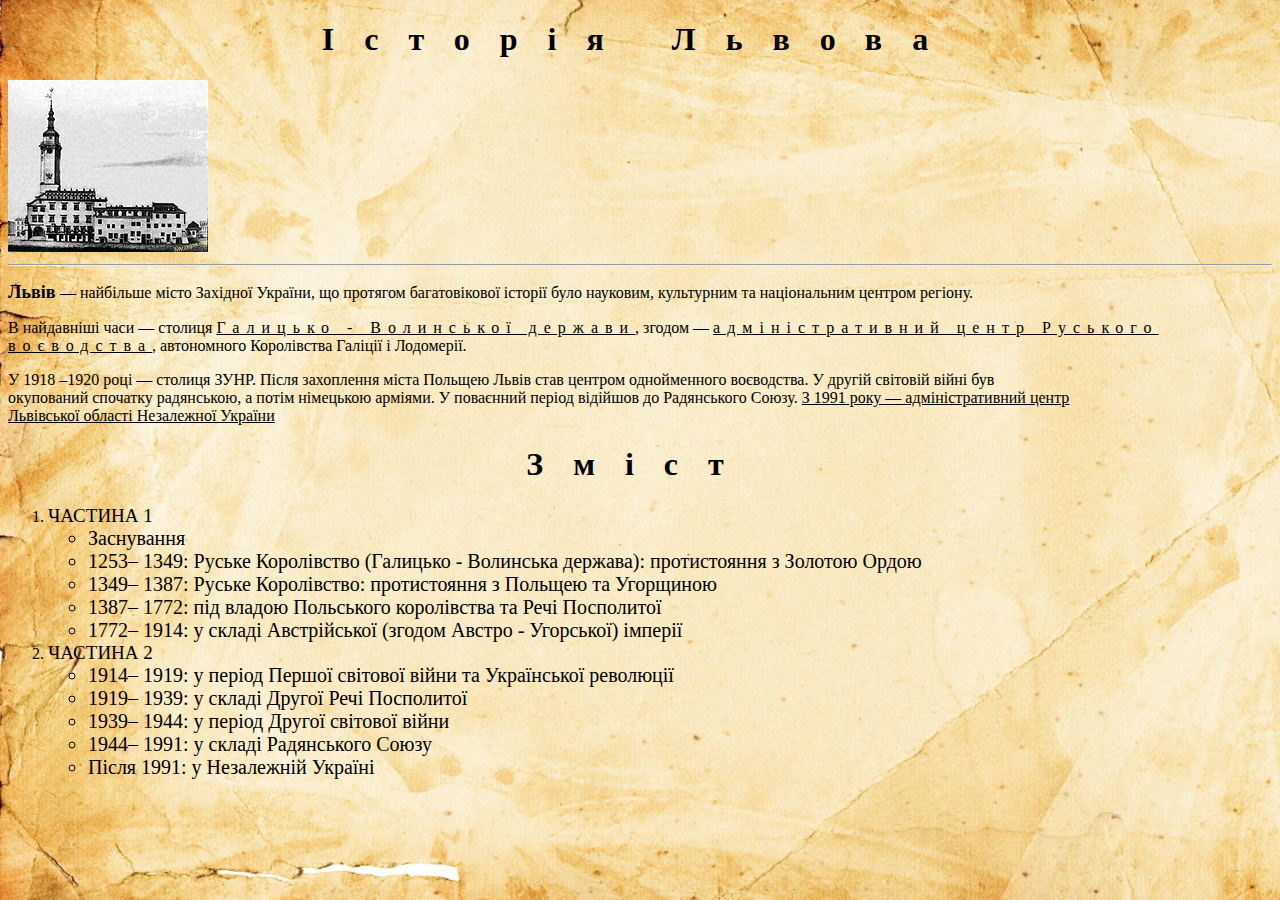
<file: Task1/aboutLviv.html>
<!DOCTYPE html>
<html lang="en" xmlns="http://www.w3.org/1999/html">
<head>
  <meta charset="UTF-8">
  <meta name="Website about Lviv">
  <link rel="icon" href="./img/XIX.jpg">
  <title>About Lviv</title>
  <link  href = "./css/style.css" rel="stylesheet">
</head>
<body>
<h1 class="spacing">Історія Львова</h1>

<img src="./img/XIX.jpg" alt="foto">

<hr>

<p><strong style="font-size: large">Львів </strong>&#8212; найбільше місто Західної України,
  що протягом багатовікової історії було науковим, культурним та національним центром регіону.</p>

<p>В найдавніші часи &#8212; столиця
  <span style="letter-spacing: 7px" class="underLine">Галицько - Волинської держави</span>, згодом &#8212;
  <span style="letter-spacing: 7px" class="spacing; underLine">адміністративний центр Руського<br>
            воєводства</span>, автономного Королівства Галіції і Лодомерії.</p>

<p>У 1918 &ndash;1920 році &#8212; столиця ЗУНР.
  Після захоплення міста Польщею Львів став центром однойменного воєводства.
  У другій світовій війні був<br>
  окупований спочатку радянською, а потім німецькою арміями.
  У поваєнний період відійшов до Радянського Союзу.
  <span class="underLine">З 1991 року &#8212; адміністративний центр<br>
                Львівської області Незалежної України</span></p>

<p><h1 class="spacing">Зміст</h1></p>

<ol>
  <li><span class="size">ЧАСТИНА 1</span></li>
  <ul>
    <li>Заснування</li>
    <li>1253&ndash; 1349: Руське Королівство (Галицько - Волинська держава): протистояння з Золотою Ордою</li>
    <li>1349&ndash; 1387: Руське Королівство: протистояння з Польщею та Угорщиною</li>
    <li>1387&ndash; 1772: під владою Польського королівства та Речі Посполитої</li>
    <li>1772&ndash; 1914: у складі Австрійської (згодом Австро - Угорської) імперії</li>
  </ul>
  <li><span class="size">ЧАСТИНА 2</span></li>
  <ul>
    <li>1914&ndash; 1919: у період Першої світової війни та Української революції</li>
    <li>1919&ndash; 1939: у складі Другої Речі Посполитої</li>
    <li>1939&ndash; 1944: у період Другої світової війни</li>
    <li>1944&ndash; 1991: у складі Радянського Союзу</li>
    <li>Після 1991: у Незалежній Україні</li>
  </ul>
</ol>
</body>
</html>
</file>
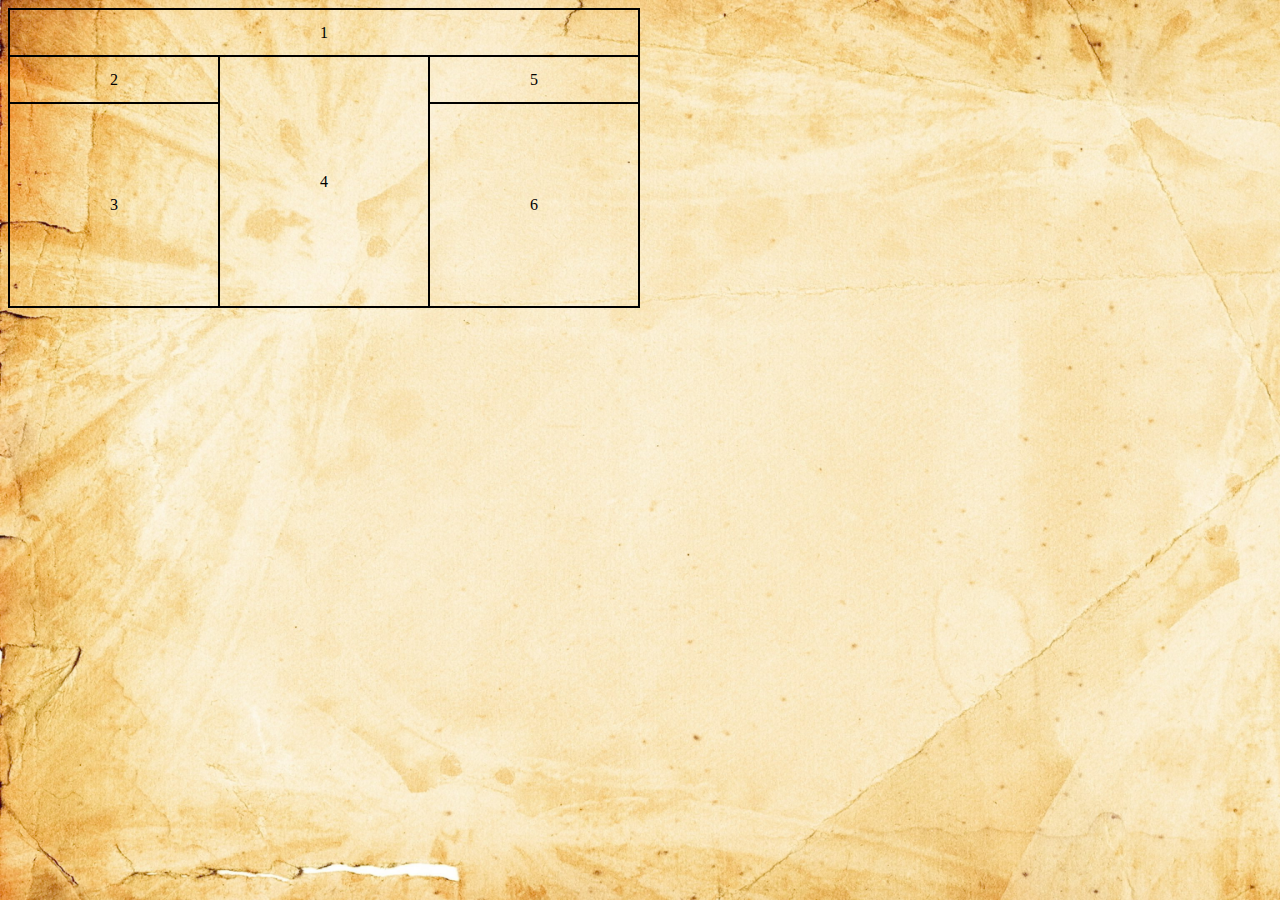
<file: Task1/t1.html>
<!DOCTYPE html>
<html lang="en">
<head>
  <meta charset="UTF-8">
  <title>Table1</title>
  <link rel="stylesheet" href="./css/style.css">
</head>
<body>

<table class="table1">
  <tr>
    <td colspan="3">1</td>
  </tr>
  <tr>
    <td>2</td>
    <td rowspan="2">4</td>
    <td>5</td>
  </tr>
  <tr>
    <td height="200px">3</td>
    <td height="200px">6</td>
  </tr>
</table>

</body>
</html>
</file>
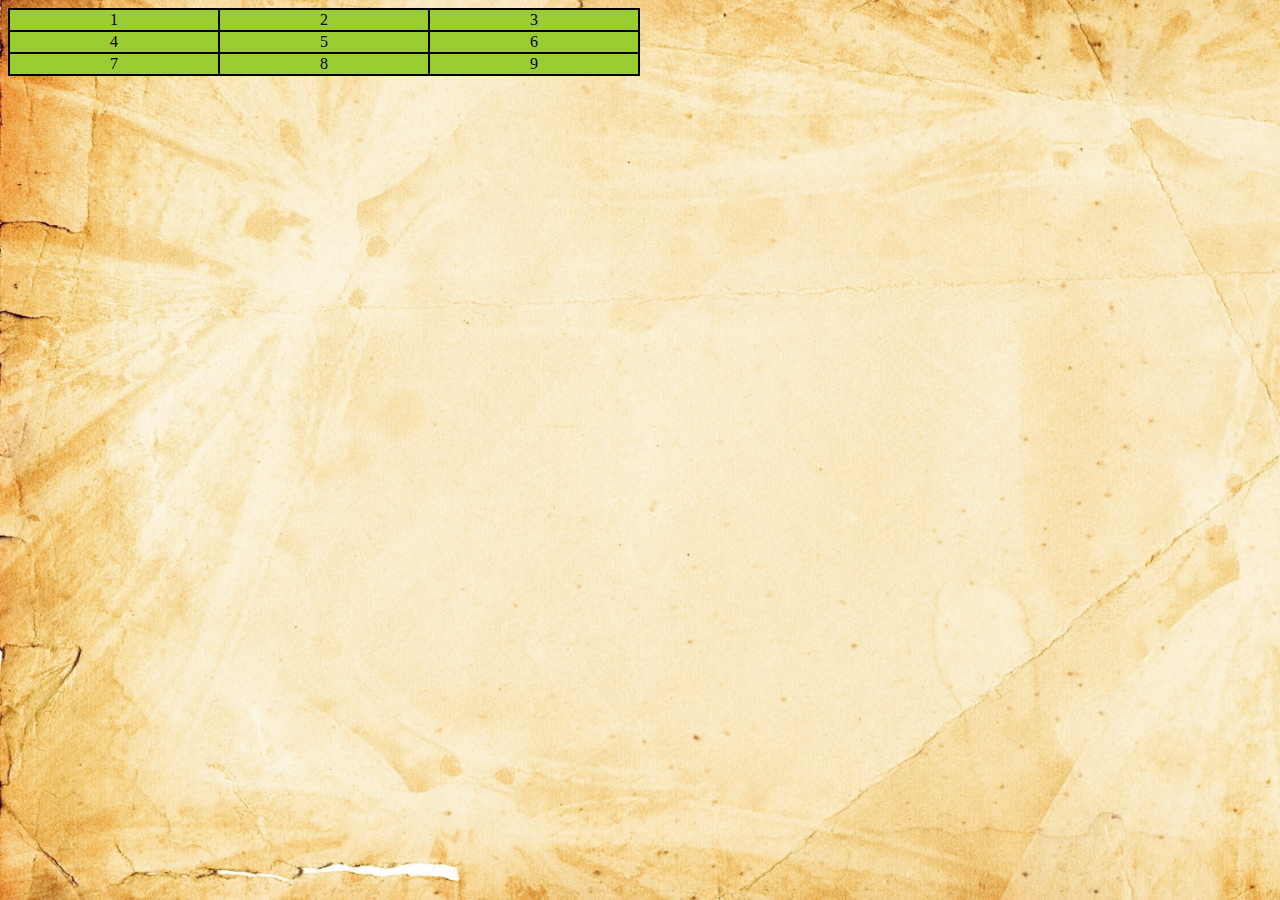
<file: Task1/t2.html>
<!DOCTYPE html>
<html lang="en">
<head>
  <meta charset="UTF-8">
  <title>Table2</title>
  <link rel="stylesheet" href="./css/style.css">
</head>
<body>

<table class="table2">
  <colgroup span="3">
    <tr>
      <td>1</td>
      <td>2</td>
      <td>3</td>
    </tr>
    <tr>
      <td>4</td>
      <td>5</td>
      <td>6</td>
    </tr>
    <tr>
      <td>7</td>
      <td>8</td>
      <td>9</td>
    </tr>
</table>
</body>
</html>
</file>
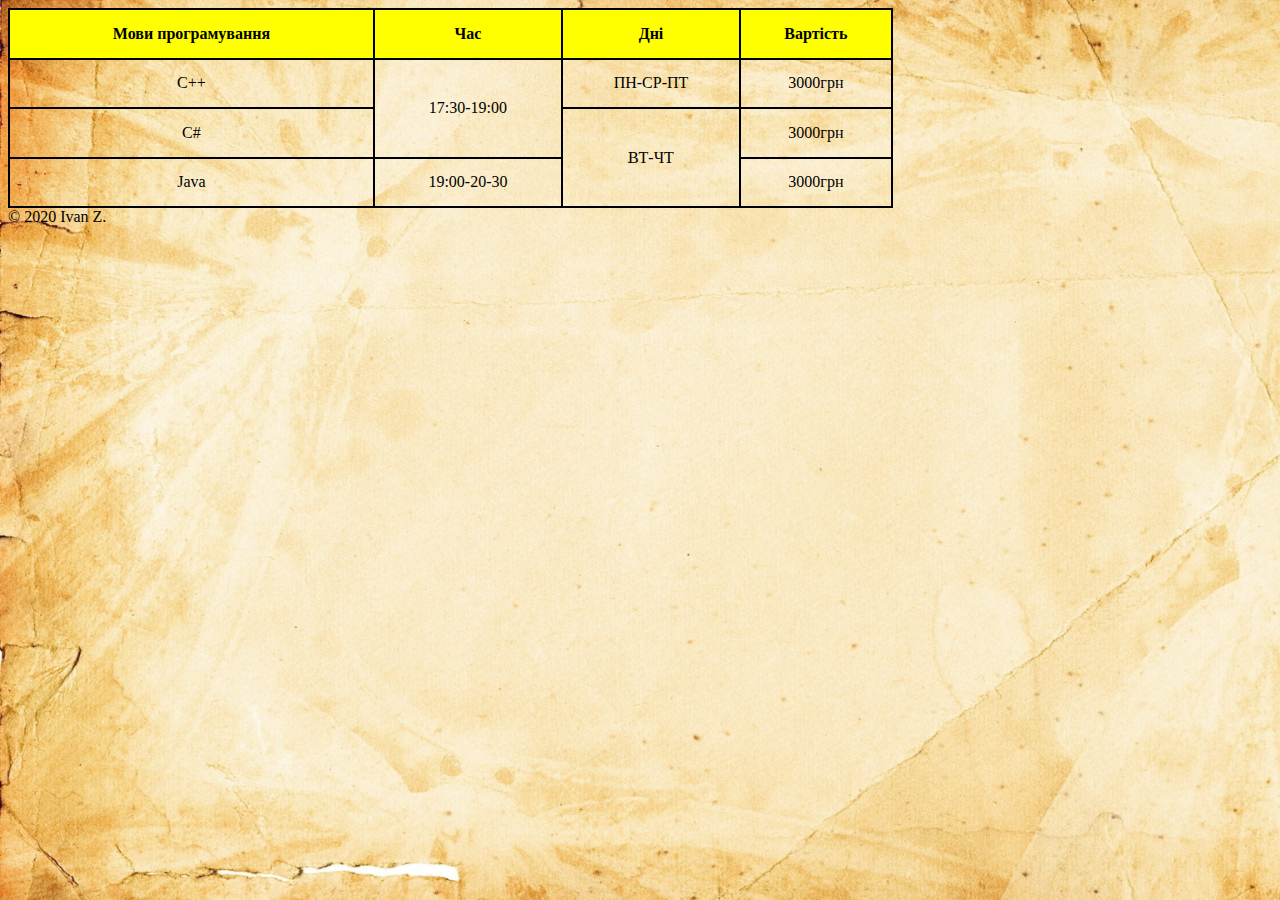
<file: Task1/t3.html>
<!DOCTYPE html>
<html lang="en">
<head>
  <meta charset="UTF-8">
  <title>Table3</title>
  <link rel="stylesheet" href="./css/style.css">
</head>
<body>

<table class="table3">
  <tr>
    <th>Мови програмування</th>
    <th>Час</th>
    <th>Дні</th>
    <th>Вартість</th>
  </tr>
  <tr>
    <td>С++</td>
    <td rowspan="2">17:30-19:00</td>
    <td>ПН-СР-ПТ</td>
    <td>3000грн</td>
  </tr>
  <tr>
    <td>С#</td>
    <td rowspan="2">ВТ-ЧТ</td>
    <td>3000грн</td>
  </tr>
  <tr>
    <td>Java</td>
    <td>19:00-20-30</td>
    <td>3000грн</td>
  </tr>
</table>

</body>
</html>
© 2020 Ivan Z.
</file>
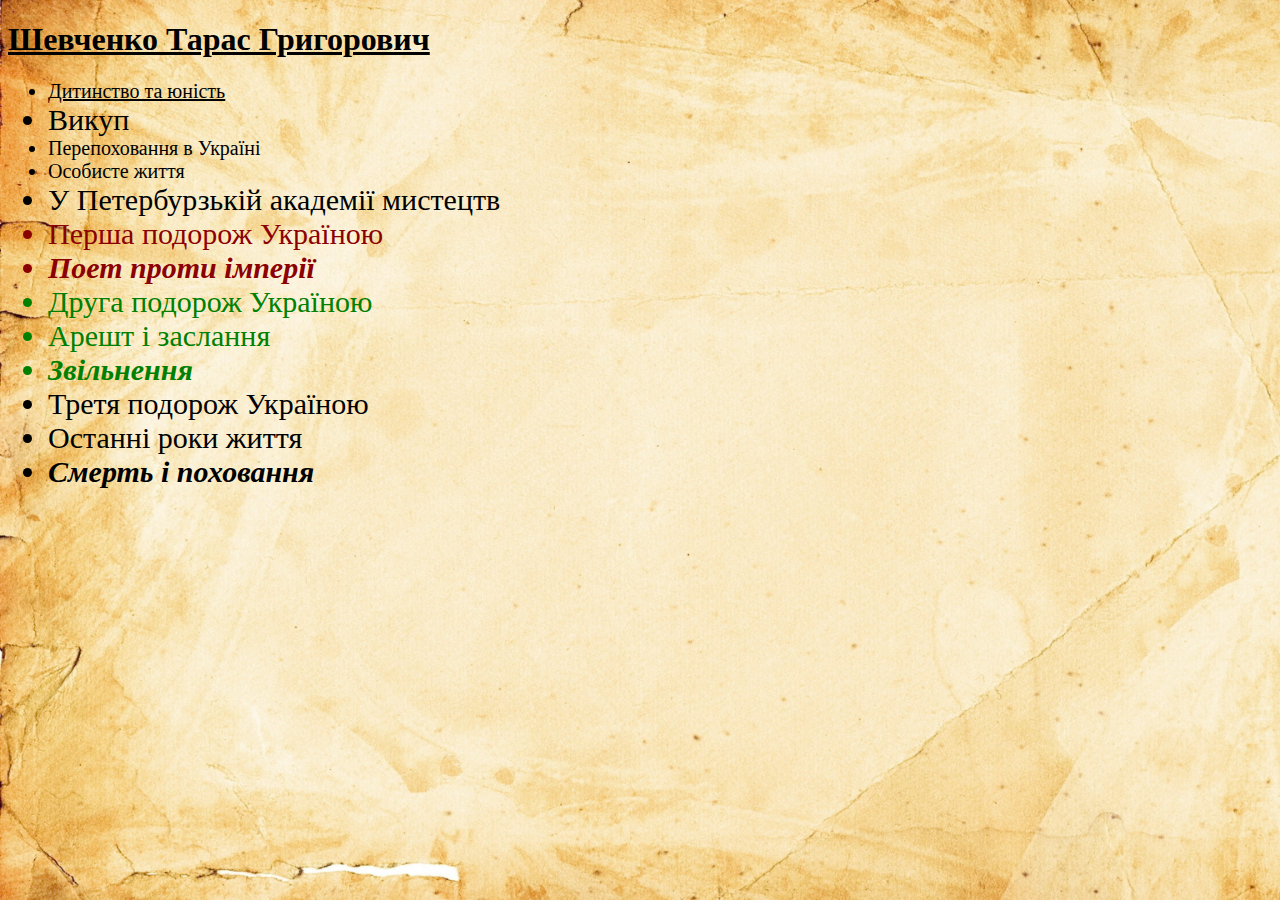
<file: Task1/Taras_shewsheko.html>
<!DOCTYPE html>
<html lang="en">
<head>
  <meta charset="UTF-8">
  <title>Shevchenko</title>
  <link rel="stylesheet" href="./css/style.css">
</head>
<body class="alignmentShewchenko" >

<h1 class="grey">Шевченко Тарас Григорович</h1>

<ul>
  <li class="grey">Дитинство та юність</licl>
  <li class="black">Викуп</li>
  <li>Перепоховання в Україні</li>
  <li>Особисте життя</li>
  <li class="black">У Петербурзькій академії мистецтв</li>
  <li class="red">Перша подорож Україною</li>
  <li class="red"><strong><i>Поет проти імперії</i></strong></li>
  <li class="green">Друга подорож Україною</li>
  <li class="green">Арешт і заслання</li>
  <li class="green"><strong><i>Звільнення</i></strong></li>
  <li class="black">Третя подорож Україною</li>
  <li class="black">Останні роки життя</li>
  <li class="black"><strong><i>Смерть і поховання</i></strong></li>
</ul>

</body>
</html>
</file>
<file: Task1/css/style.css>
body {
  background-image: url("../img/bg.jpg");
  background-attachment: fixed;
  background-size: cover;
}
ul {
  font-size: 20px;
}

.alignment {
  text-align: center;
}

.alignmentShewchenko {
  text-align: -webkit-left;
}

.size {
  font-size: 19px;
}

.spacing {
  letter-spacing: 30px;
  text-align: center
}

.lineThrough {
  text-decoration: line-through;
}

.underLine {
  text-decoration: underline;
}

.lineThrough {
  text-decoration: line-through;
}

/* для шевченка*/
.grey {
  text-decoration: underline;
}

.black {
  font-size: 30px;
  color: black;
}

.red {
  font-size: 30px;
  color: darkred;
}

.green {
  font-size: 30px;
  color: green;
}

/* для т1*/
.table1 {
  width: 50%;
  height: 300px;
  border-collapse: collapse;
}

td {
  border: 2px solid black;
  text-align: center;
}

/* для т2*/
.table2 {
  width: 50%;
  border-collapse: collapse;
}

colgroup {
  background-color: yellowgreen;
}

/* для т3*/
.table3 {
  width: 70%;
  height: 200px;
  border-collapse: collapse;
  text-align: center;
}

th {
  background-color: yellow;
  border: 2px solid black;
}

.td {
  border: 2px solid black;
}
</file>
